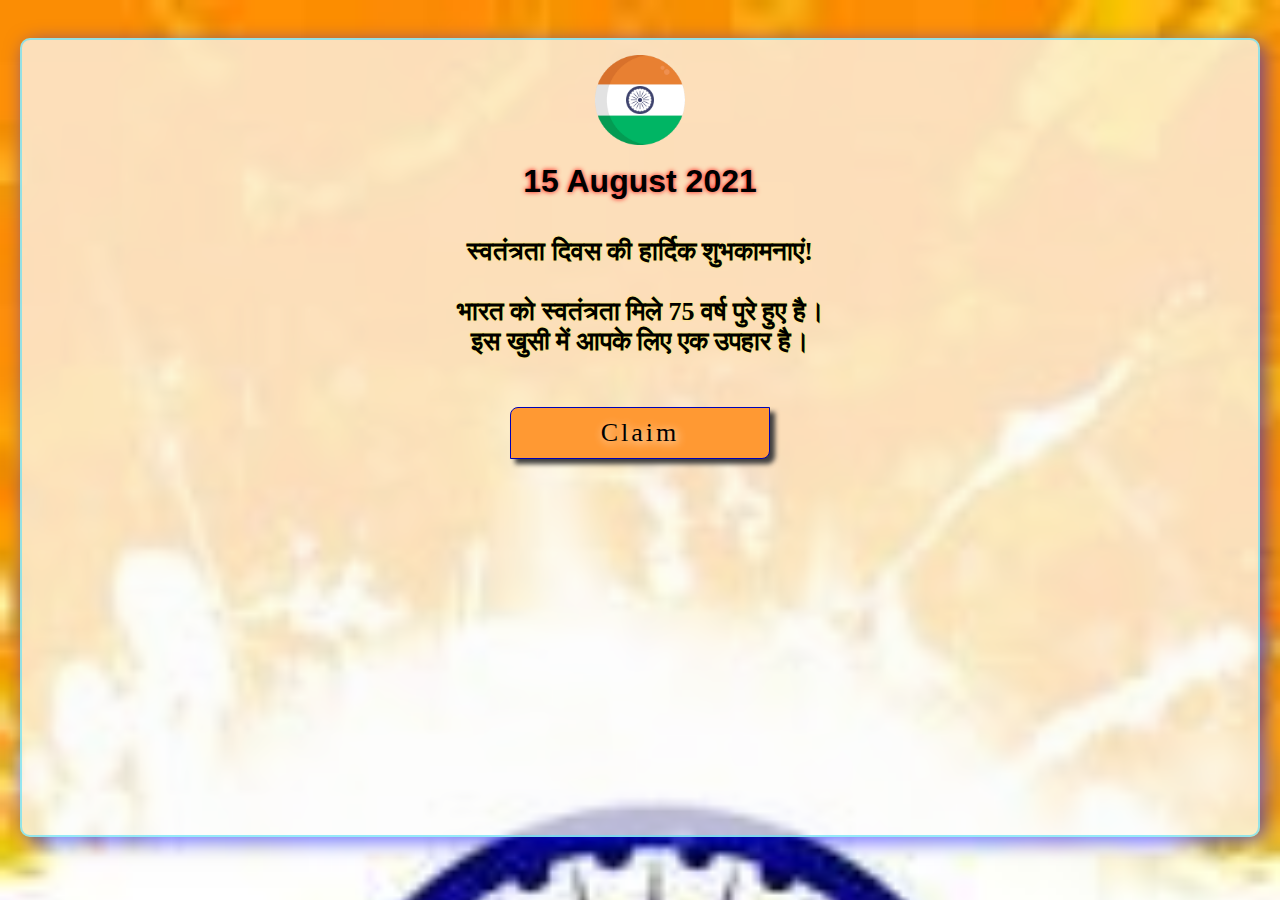
<file: Independence_Web/index.html>
<!DOCTYPE html>
<html lang="en">
  <head>
    <meta charset="UTF-8" />
    <meta http-equiv="X-UA-Compatible" content="IE=edge" />
    <meta name="viewport" content="width=device-width, initial-scale=1.0" />
    <meta name="description" content="Happy Independence Day Here is a Gift for You">
    <title>Happy Independence Day</title>
    <link rel="stylesheet" href="css/style.css" />
    
    <script data-ad-client="ca-pub-1677814805420224" async src="https://pagead2.googlesyndication.com/pagead/js/adsbygoogle.js"></script>
    
    <script async src="https://pagead2.googlesyndication.com/pagead/js/adsbygoogle.js?client=ca-pub-1677814805420224"
     crossorigin="anonymous"></script>
    <meta name="google-site-verification" content="AuiPgklwawu0WmxKIlVyuV6Xs2m7Q7S8A1Ci5NNoYLM" />
  </head>
  <body>

    <article>
        <div class="background">
        <audio controls autoplay loop>
            <source src="back/background-song.mp3" type="audio/mp3"/>
        </audio>
            <!-- <div class="div-1"></div>
            <div class="div-2"></div>
            <div class="div-3"></div>
            <div class="div-4"></div> -->
        </div>
    </article>
    <div class="glass">
    <div class="main">
      <img src="logo/india.png">
      <br>
        <h1>
          15 August 2021 <br> <br>
        </h1>
        <h2>
          स्वतंत्रता दिवस की हार्दिक शुभकामनाएं! <br> <br>
          भारत को स्वतंत्रता मिले 75 वर्ष पुरे हुए है। <br>
           
          इस खुसी में आपके लिए एक उपहार है।
        </h2>
        <form action="Gift.html">
        <button type="submit">Claim</button>
      </form>
    </div>    
    </div>
    <script async src="https://pagead2.googlesyndication.com/pagead/js/adsbygoogle.js?client=ca-pub-1677814805420224"
     crossorigin="anonymous"></script>
<!-- Ads from Google -->
<ins class="adsbygoogle"
     style="display:block"
     data-ad-client="ca-pub-1677814805420224"
     data-ad-slot="7857528582"
     data-ad-format="auto"
     data-full-width-responsive="true"></ins>
<script>
     (adsbygoogle = window.adsbygoogle || []).push({});
</script>

  </body>
</html>
</file>
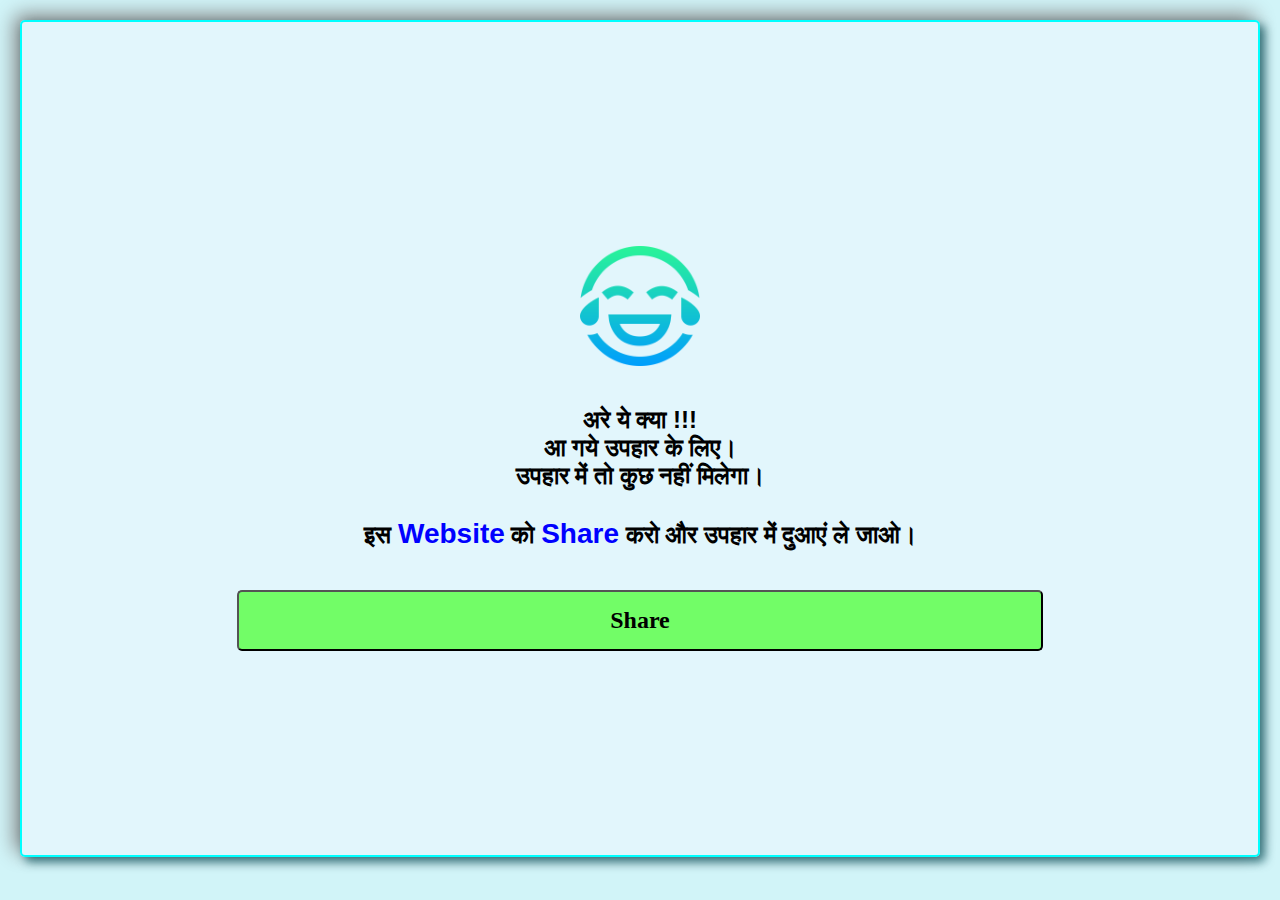
<file: Independence_Web/Gift.html>
<!DOCTYPE html>
<html lang="en">
<head>
    <meta charset="UTF-8">
    <meta name="viewport" content="width=device-width, initial-scale=1.0">
    <link rel="stylesheet" href="css/gift.css">
    <title>Document</title>
</head>
<body>
    <div class="main">
        <img src="logo/laughing.png">
        <h2>
            अरे ये क्या !!! <br>
            आ गये उपहार के लिए।<br>
            उपहार में तो कुछ नहीं मिलेगा।<br> <br>
            इस <span>Website</span> को <span>Share</span> करो और उपहार में दुआएं ले जाओ।<br>
        </h2>
        <button type="submit"> <a href="whatsapp://send?text=https://tanpi.netlify.app/"> Share</a></button>
    </div>
</body>
</html>
</file>
<file: Independence_Web/css/style.css>
@import url('http://fonts.cdnfonts.com/css/arch-rival');

* {
  margin: 0;
  padding: 0;
}

/* img {
  width: 100vw;
  height: 100vh;
} */

/* article{
    filter: blur(100px);
} */
/* article{
    filter: blur(100px);
} */

body{
    background: url(../back/backgroun-img2.jpg);
    background-size: cover;
}

.div-1{
    position: absolute;
    background-color: #FF9933;
    height: 243px;
    width: 100vw;
    margin-left: 0px;
    margin-top: 0px;
    z-index: -1;
}

.div-2{
    position: absolute;
    background-color: #FFFFFF;
    height: 243px;
    width: 100vw;
    margin-left: 0px;
    margin-top: 243px;
    z-index: -2;
}

.div-3{
    position: absolute;
    background-color: #138808;
    height: 243px;
    width: 100vw;
    margin-left: 0px;
    margin-top: 486px;
    z-index: -3;
}

.div-4{
    position: absolute;
    background-color: #000080;
    height: 243px;
    width: 10vw;
    margin-left: 40%;
    margin-top: 243px;
    z-index: 1;
}

.glass{
    box-shadow: 5px 5px 20px rgba(0, 0, 255, 0.555);
    background-color: #fcfcfcbb;
    border: 2px solid rgba(102, 225, 247, 0.685);
    border-radius: 10px;
    margin: 20px;
    padding: 15px;
    z-index: 5;
    height: 85vh;
}

audio {
  width: 0;
  height: 0;
}

.main{
    z-index: 10;
    display: flex;
    justify-content: center;
    align-items: center;
    flex-direction: column;
}

.main h2{
    text-align: center;
    font-weight: 900;
    font-size: 26px;
    text-shadow: 0 0 2px rgba(255, 251, 0, 0.699);
}

.main img{
    height: 90px;
}

.main h1{
    color: #000000;
    font-family: 'Franklin Gothic Medium', 'Arial Narrow', Arial, sans-serif;
    text-shadow: 0 0 5px rgb(253, 0, 0);
}

button{
    margin-top: 50px;
    padding: 10px 90px;
    font-size: 26px;
    font-family: fantasy;
    border: 0.5px solid rgb(1, 1, 182);
    border-top-left-radius: 8px;
    border-bottom-right-radius: 8px;
    background-color: #FF9933;
    letter-spacing: 3px;
    transition: 2s;
    animation: change 4s infinite;
    text-shadow: 2px 2px 10px white;
    box-shadow: 5px 5px 5px rgb(61, 61, 61);
}

button:hover{
    box-shadow: 3px 3px 8px gray;
}

@keyframes change{
    0%{
        background-color: #FF9933;
    }
    33%{
        background-color: white;
    }
    66%{
        background-color: #138808;
    }
    100%{
        background-color: #FF9933;
    }
}
</file>
<file: Independence_Web/css/gift.css>
*{
    margin: 0;
    padding: 0;
    box-sizing: border-box;
}

body{
    background: rgba(152, 230, 240, 0.452);
}

.main{
    background-color: rgba(240, 248, 255, 0.541);
    border: 2px solid rgb(0, 255, 255);
    border-radius: 5px;
    box-shadow: 5px 5px 10px rgba(3, 77, 87, 0.705),
                -5px -5px 20px gray;
    margin: 20px;
    height: 93vh;
    display: flex;
    justify-content: center;
    align-items: center;
    flex-direction: column;
}

.main h2{
    padding: 40px 20px;
    text-align: center;
    font-family: -apple-system, BlinkMacSystemFont, 'Segoe UI', Roboto, Oxygen, Ubuntu, Cantarell, 'Open Sans', 'Helvetica Neue', sans-serif;
}

.main h2 span{
    color: Blue;
    font-size: 28px;
}

img{
    margin-top: 20px;
    height: 120px;
}

button{
    font-size: x-large;
    font-weight: 600;
    font-family: Georgia, 'Times New Roman', Times, serif;
    padding: 15px 30%; 
    background-color: rgba(71, 255, 47, 0.726);
    border-radius: 5px;

}

a{
    color: black;
    text-decoration: none;
}
</file>
